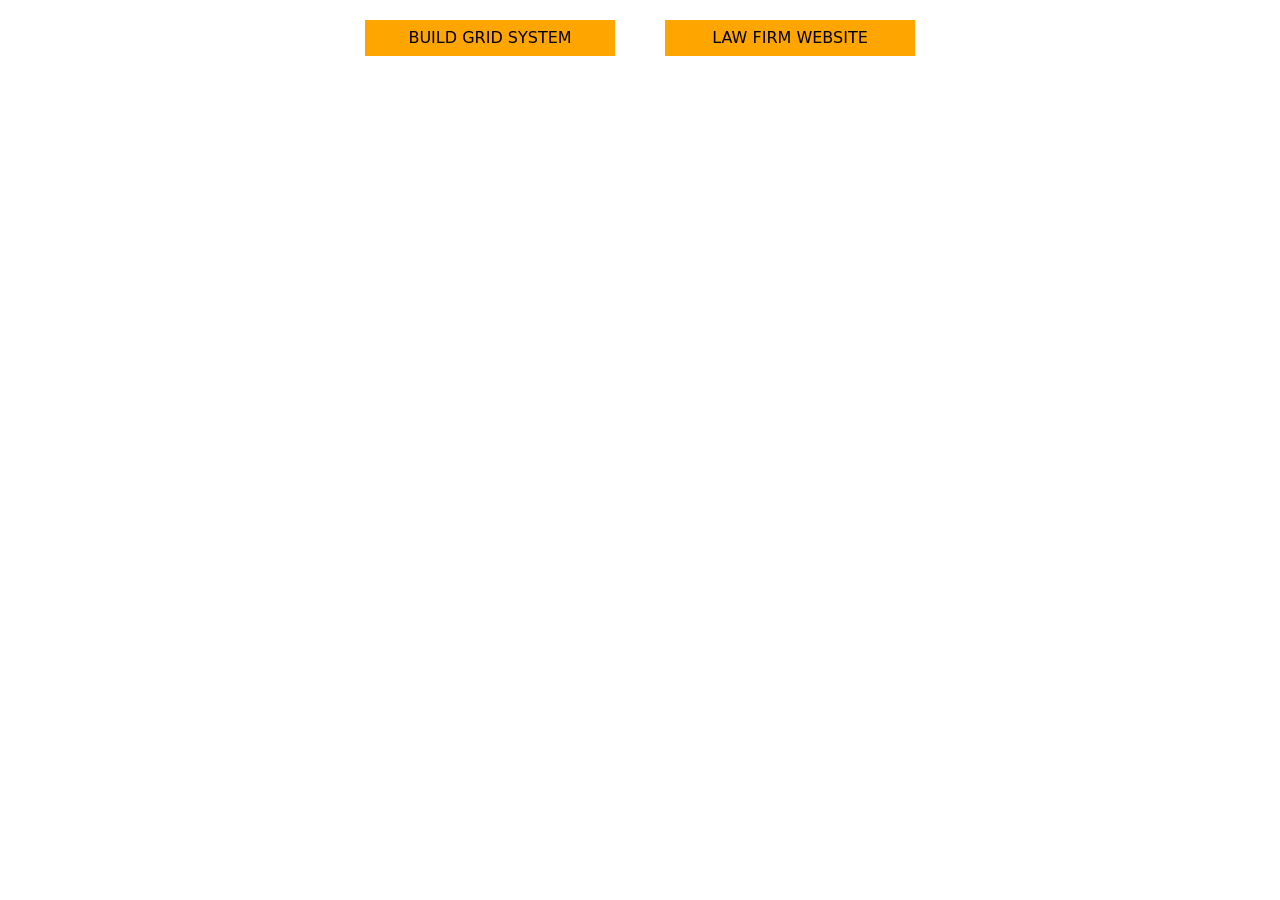
<file: index.html>
<!doctype html>
<html lang="en">
    <head>
        <meta charset="UTF-8" />
        <meta name="viewport" content="width=device-width, initial-scale=1.0" />
        <title>F8 Zoom Day 11</title>
        <link rel="stylesheet" href="./css/reset.css" />
        <link rel="stylesheet" href="./css/style.css" />
    </head>
    <body>
        <div class="container">
            <ul class="nav-exercise">
                <li>
                    <a
                        target="_blank"
                        href="./system-grid.html"
                        class="item-exercise"
                        >Build Grid System</a
                    >
                </li>
                <li>
                    <a
                        target="_blank"
                        href="./law-firm.html"
                        class="item-exercise"
                        >Law Firm Website</a
                    >
                </li>
            </ul>
        </div>
    </body>
</html>
</file>
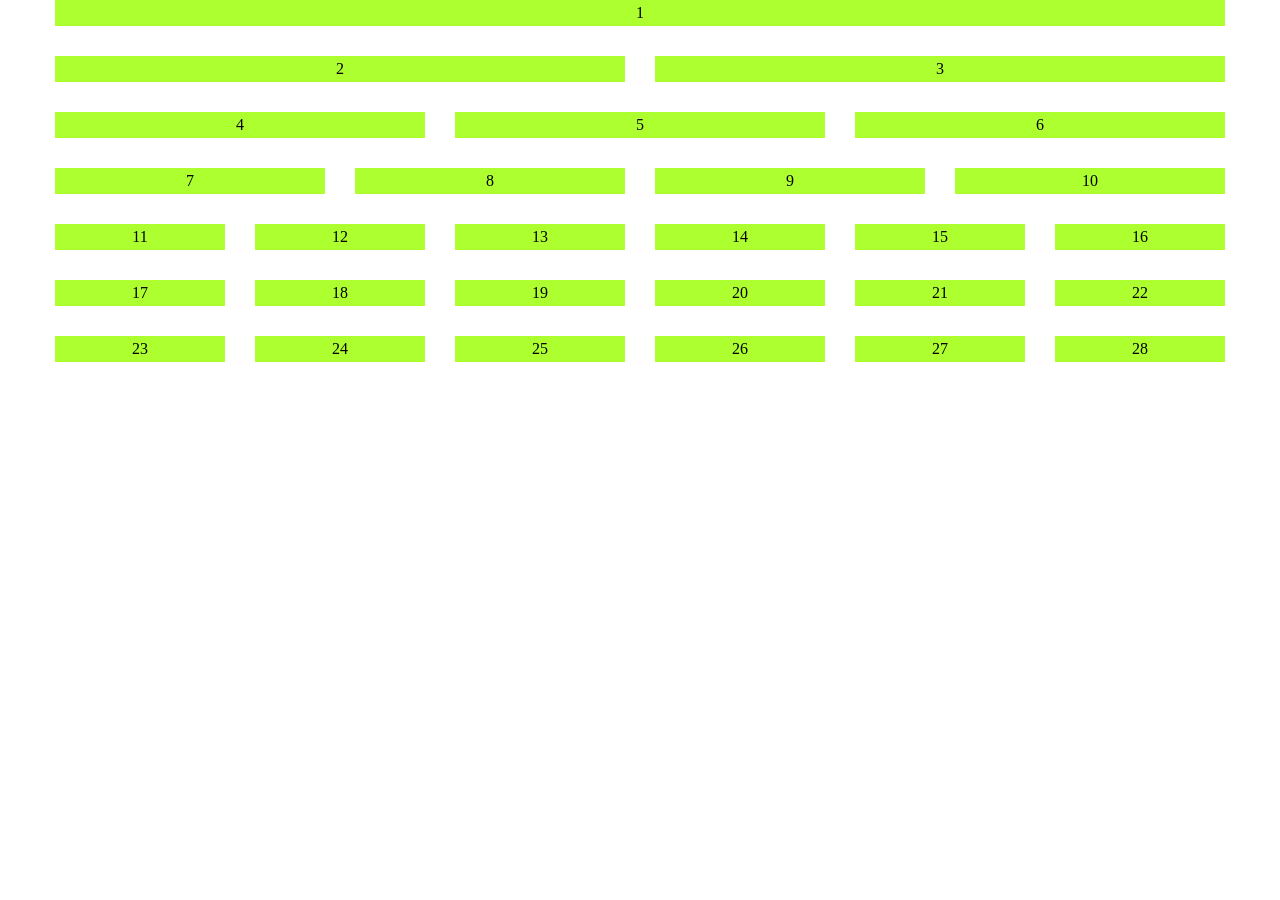
<file: system-grid.html>
<!doctype html>
<html lang="en">
    <head>
        <meta charset="UTF-8" />
        <meta name="viewport" content="width=device-width, initial-scale=1.0" />
        <title>Build System Grid from A-Z</title>

        <link rel="stylesheet" href="./css/reset.css" />
        <link rel="stylesheet" href="./css/grid.css" />
    </head>
    <body>
        <div class="container">
            <div class="row row-cols-1">
                <div class="col">
                    <div class="item">1</div>
                </div>
                <div class="col col-xs-12 col-6">
                    <div class="item">2</div>
                </div>
                <div class="col col-xs-12 col-6">
                    <div class="item">3</div>
                </div>
                <div class="col col-xs-12 col-sm-6 col-4">
                    <div class="item">4</div>
                </div>
                <div class="col col-xs-12 col-sm-6 col-4">
                    <div class="item">5</div>
                </div>
                <div class="col col-xs-12 col-sm-6 col-4">
                    <div class="item">6</div>
                </div>
                <div class="col col-xs-12 col-sm-6 col-md-4 col-3">
                    <div class="item">7</div>
                </div>
                <div class="col col-xs-12 col-sm-6 col-md-4 col-3">
                    <div class="item">8</div>
                </div>
                <div class="col col-xs-12 col-sm-6 col-md-4 col-3">
                    <div class="item">9</div>
                </div>
                <div class="col col-xs-12 col-sm-6 col-md-4 col-3">
                    <div class="item">10</div>
                </div>
                <div class="col col-xs-12 col-sm-6 col-md-4 col-lg-3 col-2">
                    <div class="item">11</div>
                </div>
                <div class="col col-xs-12 col-sm-6 col-md-4 col-lg-3 col-2">
                    <div class="item">12</div>
                </div>
                <div class="col col-xs-12 col-sm-6 col-md-4 col-lg-3 col-2">
                    <div class="item">13</div>
                </div>
                <div class="col col-xs-12 col-sm-6 col-md-4 col-lg-3 col-2">
                    <div class="item">14</div>
                </div>
                <div class="col col-xs-12 col-sm-6 col-md-4 col-lg-3 col-2">
                    <div class="item">15</div>
                </div>
                <div class="col col-xs-12 col-sm-6 col-md-4 col-lg-3 col-2">
                    <div class="item">16</div>
                </div>
                <div
                    class="col col-xs-12 col-sm-6 col-md-4 col-lg-3 col-xl-2 col-1"
                >
                    <div class="item">17</div>
                </div>
                <div
                    class="col col-xs-12 col-sm-6 col-md-4 col-lg-3 col-xl-2 col-1"
                >
                    <div class="item">18</div>
                </div>
                <div
                    class="col col-xs-12 col-sm-6 col-md-4 col-lg-3 col-xl-2 col-1"
                >
                    <div class="item">19</div>
                </div>
                <div
                    class="col col-xs-12 col-sm-6 col-md-4 col-lg-3 col-xl-2 col-1"
                >
                    <div class="item">20</div>
                </div>
                <div
                    class="col col-xs-12 col-sm-6 col-md-4 col-lg-3 col-xl-2 col-1"
                >
                    <div class="item">21</div>
                </div>
                <div
                    class="col col-xs-12 col-sm-6 col-md-4 col-lg-3 col-xl-2 col-1"
                >
                    <div class="item">22</div>
                </div>
                <div
                    class="col col-xs-12 col-sm-6 col-md-4 col-lg-3 col-xl-2 col-1"
                >
                    <div class="item">23</div>
                </div>
                <div
                    class="col col-xs-12 col-sm-6 col-md-4 col-lg-3 col-xl-2 col-1"
                >
                    <div class="item">24</div>
                </div>
                <div
                    class="col col-xs-12 col-sm-6 col-md-4 col-lg-3 col-xl-2 col-1"
                >
                    <div class="item">25</div>
                </div>
                <div
                    class="col col-xs-12 col-sm-6 col-md-4 col-lg-3 col-xl-2 col-1"
                >
                    <div class="item">26</div>
                </div>
                <div
                    class="col col-xs-12 col-sm-6 col-md-4 col-lg-3 col-xl-2 col-1"
                >
                    <div class="item">27</div>
                </div>
                <div
                    class="col col-xs-12 col-sm-6 col-md-4 col-lg-3 col-xl-2 col-1"
                >
                    <div class="item">28</div>
                </div>
            </div>
        </div>
    </body>
</html>
</file>
<file: css/style.css>
* {
    box-sizing: border-box;
    margin: 0;
    padding: 0;
}

html {
    font-size: 62.5%;
    font-family: system-ui, -apple-system, BlinkMacSystemFont, 'Segoe UI', Roboto, Oxygen, Ubuntu, Cantarell, 'Open Sans', 'Helvetica Neue', sans-serif;
}

body {
    font-size: 1.6rem;
}

.nav-exercise {
    display: flex;
    justify-content: center;
    gap: 50px;
    max-width: 1200px;
    width: 100%;
    margin: 20px auto;
}

.item-exercise {
    display: inline-block;
    min-width: 250px;
    padding: 10px 20px;
    background-color: orange;
    color: #000;
    text-align: center;
    text-decoration: none;
    text-transform: uppercase;
}
</file>
<file: css/grid.css>
* {
    box-sizing: border-box;
    margin: 0;
    padding: 0;
}

html {
    font-size: 62.5%;
}

body {
    font-size: 1.6rem;
}

/* xxl and up */
.d-none {
    display: none;
}

.d-block {
    display: block;
}

.d-flex {
    display: flex;
}

.container {
    --gutter: 30px;
    --columns: 12;
    /* max-width: 1320px; */
    width: 100%;
    margin: 0 auto;
}

.row {
    display: flex;
    justify-content: center;
    align-items: center;
    flex-wrap: wrap;
    margin-top: calc(var(--spacer-y, var(--gutter)) * -1);
    margin-left: calc(var(--spacer-x, var(--gutter)) / 2 * -1);
    margin-right: calc(var(--spacer-x, var(--gutter)) / 2 * -1);
}

.col {
    flex: 1 0 auto;
    padding-left: calc(var(--spacer-x, var(--gutter)) / 2);
    padding-right: calc(var(--spacer-x, var(--gutter)) / 2);
    margin-top: var(--spacer-y, var(--gutter));
}

.row[class*="row-cols-"] > * {
    width: calc(100% / var(--columns-display));
}

.row > [class*="col-"] {
    width: calc(100% / var(--columns) * var(--columns-base));
}

.row-cols-1 {
    --columns-display: 1;
}

.row-cols-2 {
    --columns-display: 2;
}

.row-cols-3 {
    --columns-display: 3;
}

.row-cols-4 {
    --columns-display: 4;
}

.row-cols-5 {
    --columns-display: 5;
}

.row-cols-6 {
    --columns-display: 6;
}

.col-1 {
    --columns-base: 1;
}

.col-2 {
    --columns-base: 2;
}

.col-3 {
    --columns-base: 3;
}

.col-4 {
    --columns-base: 4;
}

.col-5 {
    --columns-base: 5;
}

.col-6 {
    --columns-base: 6;
}

.col-7 {
    --columns-base: 7;
}

.col-8 {
    --columns-base: 8;
}

.col-9 {
    --columns-base: 9;
}

.col-10 {
    --columns-base: 10;
}

.col-11 {
    --columns-base: 11;
}

.col-12 {
    --columns-base: 12;
}

.g-0,
.gx-xl-0 {
    --spacer-x: 0;
}

.g-1,
.gx-xl-1 {
    --spacer-x: calc(var(--gutter) * 0.25);
}

.g-2,
.gx-xl-2 {
    --spacer-x: calc(var(--gutter) * 0.5);
}

.g-3,
.gx-xl-3 {
    --spacer-x: var(--gutter);
}

.g-4,
.gx-xl-4 {
    --spacer-x: calc(var(--gutter) * 1.5);
}

.g-5,
.gx-xl-5 {
    --spacer-x: calc(var(--gutter) * 3);
}

.g-0,
.gy-0 {
    --spacer-y: 0;
}

.g-1,
.gy-1 {
    --spacer-y: calc(var(--gutter) * 0.25);
}

.g-2,
.gy-2 {
    --spacer-y: calc(var(--gutter) * 0.5);
}

.g-3,
.gy-3 {
    --spacer-y: var(--gutter);
}

.g-4,
.gy-4 {
    --spacer-y: calc(var(--gutter) * 1.5);
}

.g-5,
.gy-5 {
    --spacer-y: calc(var(--gutter) * 3);
}

.row > [class*="offset-"] {
    margin-left: calc(100% / var(--columns) * var(--offset));
}

.offset-0 {
    --offset: 0;
}

.offset-1 {
    --offset: 1;
}

.offset-2 {
    --offset: 2;
}

.offset-3 {
    --offset: 3;
}

.offset-4 {
    --offset: 4;
}

.offset-5 {
    --offset: 5;
}
.offset-6 {
    --offset: 6;
}

.offset-7 {
    --offset: 7;
}

.offset-8 {
    --offset: 8;
}

.offset-9 {
    --offset: 9;
}

.offset-10 {
    --offset: 10;
}

.offset-11 {
    --offset: 11;
}

.item {
    padding: 5px;
    text-align: center;
    background-color: greenyellow;
}

/* xl */
@media (max-width: 1399.98px) {
    .container {
        max-width: 1170px;
    }

    .col {
        flex: 1 0 auto;
    }

    .d-xl-none {
        display: none;
    }

    .d-xl-block {
        display: block;
    }

    .d-xl-flex {
        display: flex;
    }

    .row-cols-xl-1 {
        --columns-display: 1;
    }

    .row-cols-xl-2 {
        --columns-display: 2;
    }

    .row-cols-xl-3 {
        --columns-display: 3;
    }

    .row-cols-xl-4 {
        --columns-display: 4;
    }

    .row-cols-xl-5 {
        --columns-display: 5;
    }

    .row-cols-xl-6 {
        --columns-display: 6;
    }

    .col-1 {
        --columns-base: 1;
    }

    .col-xl-2 {
        --columns-base: 2;
    }

    .col-xl-3 {
        --columns-base: 3;
    }

    .col-xl-4 {
        --columns-base: 4;
    }

    .col-xl-5 {
        --columns-base: 5;
    }

    .col-xl-6 {
        --columns-base: 6;
    }

    .col-xl-7 {
        --columns-base: 7;
    }

    .col-xl-8 {
        --columns-base: 8;
    }

    .col-xl-9 {
        --columns-base: 9;
    }

    .col-xl-10 {
        --columns-base: 10;
    }

    .col-xl-11 {
        --columns-base: 11;
    }

    .col-xl-12 {
        --columns-base: 12;
    }

    .g-xl-0,
    .gx-xl-0 {
        --spacer-x: 0;
    }

    .g-xl-1,
    .gx-xl-1 {
        --spacer-x: calc(var(--gutter) * 0.25);
    }

    .g-xl-2,
    .gx-xl-2 {
        --spacer-x: calc(var(--gutter) * 0.5);
    }

    .g-xl-3,
    .gx-xl-3 {
        --spacer-x: var(--gutter);
    }

    .g-xl-4,
    .gx-xl-4 {
        --spacer-x: calc(var(--gutter) * 1.5);
    }

    .g-xl-5,
    .gx-xl-5 {
        --spacer-x: calc(var(--gutter) * 3);
    }

    .g-xl-0,
    .gy-xl-0 {
        --spacer-y: 0;
    }

    .g-xl-1,
    .gy-xl-1 {
        --spacer-y: calc(var(--gutter) * 0.25);
    }

    .g-xl-2,
    .gy-xl-2 {
        --spacer-y: calc(var(--gutter) * 0.5);
    }

    .g-xl-3,
    .gy-xl-3 {
        --spacer-y: var(--gutter);
    }

    .g-xl-4,
    .gy-xl-4 {
        --spacer-y: calc(var(--gutter) * 1.5);
    }

    .g-xl-5,
    .gy-xl-5 {
        --spacer-y: calc(var(--gutter) * 3);
    }

    .offset-xl-0 {
        --offset: 0;
    }

    .offset-xl-1 {
        --offset: 1;
    }

    .offset-xl-2 {
        --offset: 2;
    }

    .offset-xl-3 {
        --offset: 3;
    }

    .offset-xl-4 {
        --offset: 4;
    }

    .offset-xl-5 {
        --offset: 5;
    }
    .offset-xl-6 {
        --offset: 6;
    }

    .offset-xl-7 {
        --offset: 7;
    }

    .offset-xl-8 {
        --offset: 8;
    }

    .offset-xl-9 {
        --offset: 9;
    }

    .offset-xl-10 {
        --offset: 10;
    }

    .offset-xl-11 {
        --offset: 11;
    }
}

/* lg */
@media (max-width: 1199.98px) {
    .container {
        max-width: 920px;
    }

    .d-lg-none {
        display: none;
    }

    .d-lg-block {
        display: block;
    }

    .d-lg-flex {
        display: flex;
    }

    .row-cols-lg-1 {
        --columns-display: 1;
    }

    .row-cols-lg-2 {
        --columns-display: 2;
    }

    .row-cols-lg-3 {
        --columns-display: 3;
    }

    .row-cols-lg-4 {
        --columns-display: 4;
    }

    .row-cols-lg-5 {
        --columns-display: 5;
    }

    .row-cols-lg-6 {
        --columns-display: 6;
    }

    .col-lg-1 {
        --columns-base: 1;
    }

    .col-lg-2 {
        --columns-base: 2;
    }

    .col-lg-3 {
        --columns-base: 3;
    }

    .col-lg-4 {
        --columns-base: 4;
    }

    .col-lg-5 {
        --columns-base: 5;
    }

    .col-lg-6 {
        --columns-base: 6;
    }

    .col-lg-7 {
        --columns-base: 7;
    }

    .col-lg-8 {
        --columns-base: 8;
    }

    .col-lg-9 {
        --columns-base: 9;
    }

    .col-lg-10 {
        --columns-base: 10;
    }

    .col-lg-11 {
        --columns-base: 11;
    }

    .col-lg-12 {
        --columns-base: 12;
    }

    .g-lg-0,
    .gx-lg-0 {
        --spacer-x: 0;
    }

    .g-lg-1,
    .gx-lg-1 {
        --spacer-x: calc(var(--gutter) * 0.25);
    }

    .g-lg-2,
    .gx-lg-2 {
        --spacer-x: calc(var(--gutter) * 0.5);
    }

    .g-lg-3,
    .gx-lg-3 {
        --spacer-x: var(--gutter);
    }

    .g-lg-4,
    .gx-lg-4 {
        --spacer-x: calc(var(--gutter) * 1.5);
    }

    .g-lg-5,
    .gx-lg-5 {
        --spacer-x: calc(var(--gutter) * 3);
    }

    .g-lg-0,
    .gy-lg-0 {
        --spacer-y: 0;
    }

    .g-lg-1,
    .gy-lg-1 {
        --spacer-y: calc(var(--gutter) * 0.25);
    }

    .g-lg-2,
    .gy-lg-2 {
        --spacer-y: calc(var(--gutter) * 0.5);
    }

    .g-lg-3,
    .gy-lg-3 {
        --spacer-y: var(--gutter);
    }

    .g-lg-4,
    .gy-lg-4 {
        --spacer-y: calc(var(--gutter) * 1.5);
    }

    .g-lg-5,
    .gy-lg-5 {
        --spacer-y: calc(var(--gutter) * 3);
    }

    .offset-lg-0 {
        --offset: 0;
    }

    .offset-lg-1 {
        --offset: 1;
    }

    .offset-lg-2 {
        --offset: 2;
    }

    .offset-lg-3 {
        --offset: 3;
    }

    .offset-lg-4 {
        --offset: 4;
    }

    .offset-lg-5 {
        --offset: 5;
    }
    .offset-lg-6 {
        --offset: 6;
    }

    .offset-lg-7 {
        --offset: 7;
    }

    .offset-lg-8 {
        --offset: 8;
    }

    .offset-lg-9 {
        --offset: 9;
    }

    .offset-lg-10 {
        --offset: 10;
    }

    .offset-lg-11 {
        --offset: 11;
    }
}

/* md */
@media (max-width: 991.98px) {
    .container {
        max-width: 720px;
    }

    .d-md-none {
        display: none;
    }

    .d-md-block {
        display: block;
    }

    .d-md-flex {
        display: flex;
    }

    .row-cols-md-1 {
        --columns-display: 1;
    }

    .row-cols-md-2 {
        --columns-display: 2;
    }

    .row-cols-md-3 {
        --columns-display: 3;
    }

    .row-cols-md-4 {
        --columns-display: 4;
    }

    .row-cols-md-5 {
        --columns-display: 5;
    }

    .row-cols-md-6 {
        --columns-display: 6;
    }

    .col-md-1 {
        --columns-base: 1;
    }

    .col-md-2 {
        --columns-base: 2;
    }

    .col-md-3 {
        --columns-base: 3;
    }

    .col-md-4 {
        --columns-base: 4;
    }

    .col-md-5 {
        --columns-base: 5;
    }

    .col-md-6 {
        --columns-base: 6;
    }

    .col-md-7 {
        --columns-base: 7;
    }

    .col-md-8 {
        --columns-base: 8;
    }

    .col-md-9 {
        --columns-base: 9;
    }

    .col-md-10 {
        --columns-base: 10;
    }

    .col-md-11 {
        --columns-base: 11;
    }

    .col-md-12 {
        --columns-base: 12;
    }

    .g-md-0,
    .gx-md-0 {
        --spacer-x: 0;
    }

    .g-md-1,
    .gx-md-1 {
        --spacer-x: calc(var(--gutter) * 0.25);
    }

    .g-md-2,
    .gx-md-2 {
        --spacer-x: calc(var(--gutter) * 0.5);
    }

    .g-md-3,
    .gx-md-3 {
        --spacer-x: var(--gutter);
    }

    .g-md-4,
    .gx-md-4 {
        --spacer-x: calc(var(--gutter) * 1.5);
    }

    .g-md-5,
    .gx-md-5 {
        --spacer-x: calc(var(--gutter) * 3);
    }

    .g-md-0,
    .gy-md-0 {
        --spacer-y: 0;
    }

    .g-md-1,
    .gy-md-1 {
        --spacer-y: calc(var(--gutter) * 0.25);
    }

    .g-md-2,
    .gy-md-2 {
        --spacer-y: calc(var(--gutter) * 0.5);
    }

    .g-md-3,
    .gy-md-3 {
        --spacer-y: var(--gutter);
    }

    .g-md-4,
    .gy-md-4 {
        --spacer-y: calc(var(--gutter) * 1.5);
    }

    .g-md-5,
    .gy-md-5 {
        --spacer-y: calc(var(--gutter) * 3);
    }

    .offset-md-0 {
        --offset: 0;
    }

    .offset-md-1 {
        --offset: 1;
    }

    .offset-md-2 {
        --offset: 2;
    }

    .offset-md-3 {
        --offset: 3;
    }

    .offset-md-4 {
        --offset: 4;
    }

    .offset-md-5 {
        --offset: 5;
    }
    .offset-md-6 {
        --offset: 6;
    }

    .offset-md-7 {
        --offset: 7;
    }

    .offset-md-8 {
        --offset: 8;
    }

    .offset-md-9 {
        --offset: 9;
    }

    .offset-md-10 {
        --offset: 10;
    }

    .offset-md-11 {
        --offset: 11;
    }
}

/* sm */
@media (max-width: 767.98px) {
    .container {
        max-width: 540px;
    }

    .d-sm-none {
        display: none;
    }

    .d-sm-block {
        display: block;
    }

    .d-sm-flex {
        display: flex;
    }

    .row-cols-sm-1 {
        --columns-display: 1;
    }

    .row-cols-sm-2 {
        --columns-display: 2;
    }

    .row-cols-sm-3 {
        --columns-display: 3;
    }

    .row-cols-sm-4 {
        --columns-display: 4;
    }

    .row-cols-sm-5 {
        --columns-display: 5;
    }

    .row-cols-sm-6 {
        --columns-display: 6;
    }

    .col-sm-1 {
        --columns-base: 1;
    }

    .col-sm-2 {
        --columns-base: 2;
    }

    .col-sm-3 {
        --columns-base: 3;
    }

    .col-sm-4 {
        --columns-base: 4;
    }

    .col-sm-5 {
        --columns-base: 5;
    }

    .col-sm-6 {
        --columns-base: 6;
    }

    .col-sm-7 {
        --columns-base: 7;
    }

    .col-sm-8 {
        --columns-base: 8;
    }

    .col-sm-9 {
        --columns-base: 9;
    }

    .col-sm-10 {
        --columns-base: 10;
    }

    .col-sm-11 {
        --columns-base: 11;
    }

    .col-sm-12 {
        --columns-base: 12;
    }

    .g-sm-0,
    .gx-sm-0 {
        --spacer-x: 0;
    }

    .g-sm-1,
    .gx-sm-1 {
        --spacer-x: calc(var(--gutter) * 0.25);
    }

    .g-sm-2,
    .gx-sm-2 {
        --spacer-x: calc(var(--gutter) * 0.5);
    }

    .g-sm-3,
    .gx-sm-3 {
        --spacer-x: var(--gutter);
    }

    .g-sm-4,
    .gx-sm-4 {
        --spacer-x: calc(var(--gutter) * 1.5);
    }

    .g-sm-5,
    .gx-sm-5 {
        --spacer-x: calc(var(--gutter) * 3);
    }

    .g-sm-0,
    .gy-sm-0 {
        --spacer-y: 0;
    }

    .g-sm-1,
    .gy-sm-1 {
        --spacer-y: calc(var(--gutter) * 0.25);
    }

    .g-sm-2,
    .gy-sm-2 {
        --spacer-y: calc(var(--gutter) * 0.5);
    }

    .g-sm-3,
    .gy-sm-3 {
        --spacer-y: var(--gutter);
    }

    .g-sm-4,
    .gy-sm-4 {
        --spacer-y: calc(var(--gutter) * 1.5);
    }

    .g-sm-5,
    .gy-sm-5 {
        --spacer-y: calc(var(--gutter) * 3);
    }

    .offset-sm-0 {
        --offset: 0;
    }

    .offset-sm-1 {
        --offset: 1;
    }

    .offset-sm-2 {
        --offset: 2;
    }

    .offset-sm-3 {
        --offset: 3;
    }

    .offset-sm-4 {
        --offset: 4;
    }

    .offset-sm-5 {
        --offset: 5;
    }
    .offset-sm-6 {
        --offset: 6;
    }

    .offset-sm-7 {
        --offset: 7;
    }

    .offset-sm-8 {
        --offset: 8;
    }

    .offset-sm-9 {
        --offset: 9;
    }

    .offset-sm-10 {
        --offset: 10;
    }

    .offset-sm-11 {
        --offset: 11;
    }
}

/* xs */
@media (max-width: 575.98px) {
    .container {
        max-width: 100%;
        padding: 0;
    }

    .d-xs-none {
        display: none;
    }

    .d-xs-block {
        display: block;
    }

    .d-xs-flex {
        display: flex;
    }

    .row-cols-xs-1 {
        --columns-display: 1;
    }

    .row-cols-xs-2 {
        --columns-display: 2;
    }

    .row-cols-xs-3 {
        --columns-display: 3;
    }

    .row-cols-xs-4 {
        --columns-display: 4;
    }

    .row-cols-xs-5 {
        --columns-display: 5;
    }

    .row-cols-xs-6 {
        --columns-display: 6;
    }

    .col-xs-1 {
        --columns-base: 1;
    }

    .col-xs-2 {
        --columns-base: 2;
    }

    .col-xs-3 {
        --columns-base: 3;
    }

    .col-xs-4 {
        --columns-base: 4;
    }

    .col-xs-5 {
        --columns-base: 5;
    }

    .col-xs-6 {
        --columns-base: 6;
    }

    .col-xs-7 {
        --columns-base: 7;
    }

    .col-xs-8 {
        --columns-base: 8;
    }

    .col-xs-9 {
        --columns-base: 9;
    }

    .col-xs-10 {
        --columns-base: 10;
    }

    .col-xs-11 {
        --columns-base: 11;
    }

    .col-xs-12 {
        --columns-base: 12;
    }

    .g-xs-0,
    .gx-xs-0 {
        --spacer-x: 0;
    }

    .g-xs-1,
    .gx-xs-1 {
        --spacer-x: calc(var(--gutter) * 0.25);
    }

    .g-xs-2,
    .gx-xs-2 {
        --spacer-x: calc(var(--gutter) * 0.5);
    }

    .g-xs-3,
    .gx-xs-3 {
        --spacer-x: var(--gutter);
    }

    .g-xs-4,
    .gx-xs-4 {
        --spacer-x: calc(var(--gutter) * 1.5);
    }

    .g-xs-5,
    .gx-xs-5 {
        --spacer-x: calc(var(--gutter) * 3);
    }

    .g-xs-0,
    .gy-xs-0 {
        --spacer-y: 0;
    }

    .g-xs-1,
    .gy-xs-1 {
        --spacer-y: calc(var(--gutter) * 0.25);
    }

    .g-xs-2,
    .gy-xs-2 {
        --spacer-y: calc(var(--gutter) * 0.5);
    }

    .g-xs-3,
    .gy-xs-3 {
        --spacer-y: var(--gutter);
    }

    .g-xs-4,
    .gy-xs-4 {
        --spacer-y: calc(var(--gutter) * 1.5);
    }

    .g-xs-5,
    .gy-xs-5 {
        --spacer-y: calc(var(--gutter) * 3);
    }

    .offset-xs-0 {
        --offset: 0;
    }

    .offset-xs-1 {
        --offset: 1;
    }

    .offset-xs-2 {
        --offset: 2;
    }

    .offset-xs-3 {
        --offset: 3;
    }

    .offset-xs-4 {
        --offset: 4;
    }

    .offset-xs-5 {
        --offset: 5;
    }
    .offset-xs-6 {
        --offset: 6;
    }

    .offset-xs-7 {
        --offset: 7;
    }

    .offset-xs-8 {
        --offset: 8;
    }

    .offset-xs-9 {
        --offset: 9;
    }

    .offset-xs-10 {
        --offset: 10;
    }

    .offset-xs-11 {
        --offset: 11;
    }
}
</file>
